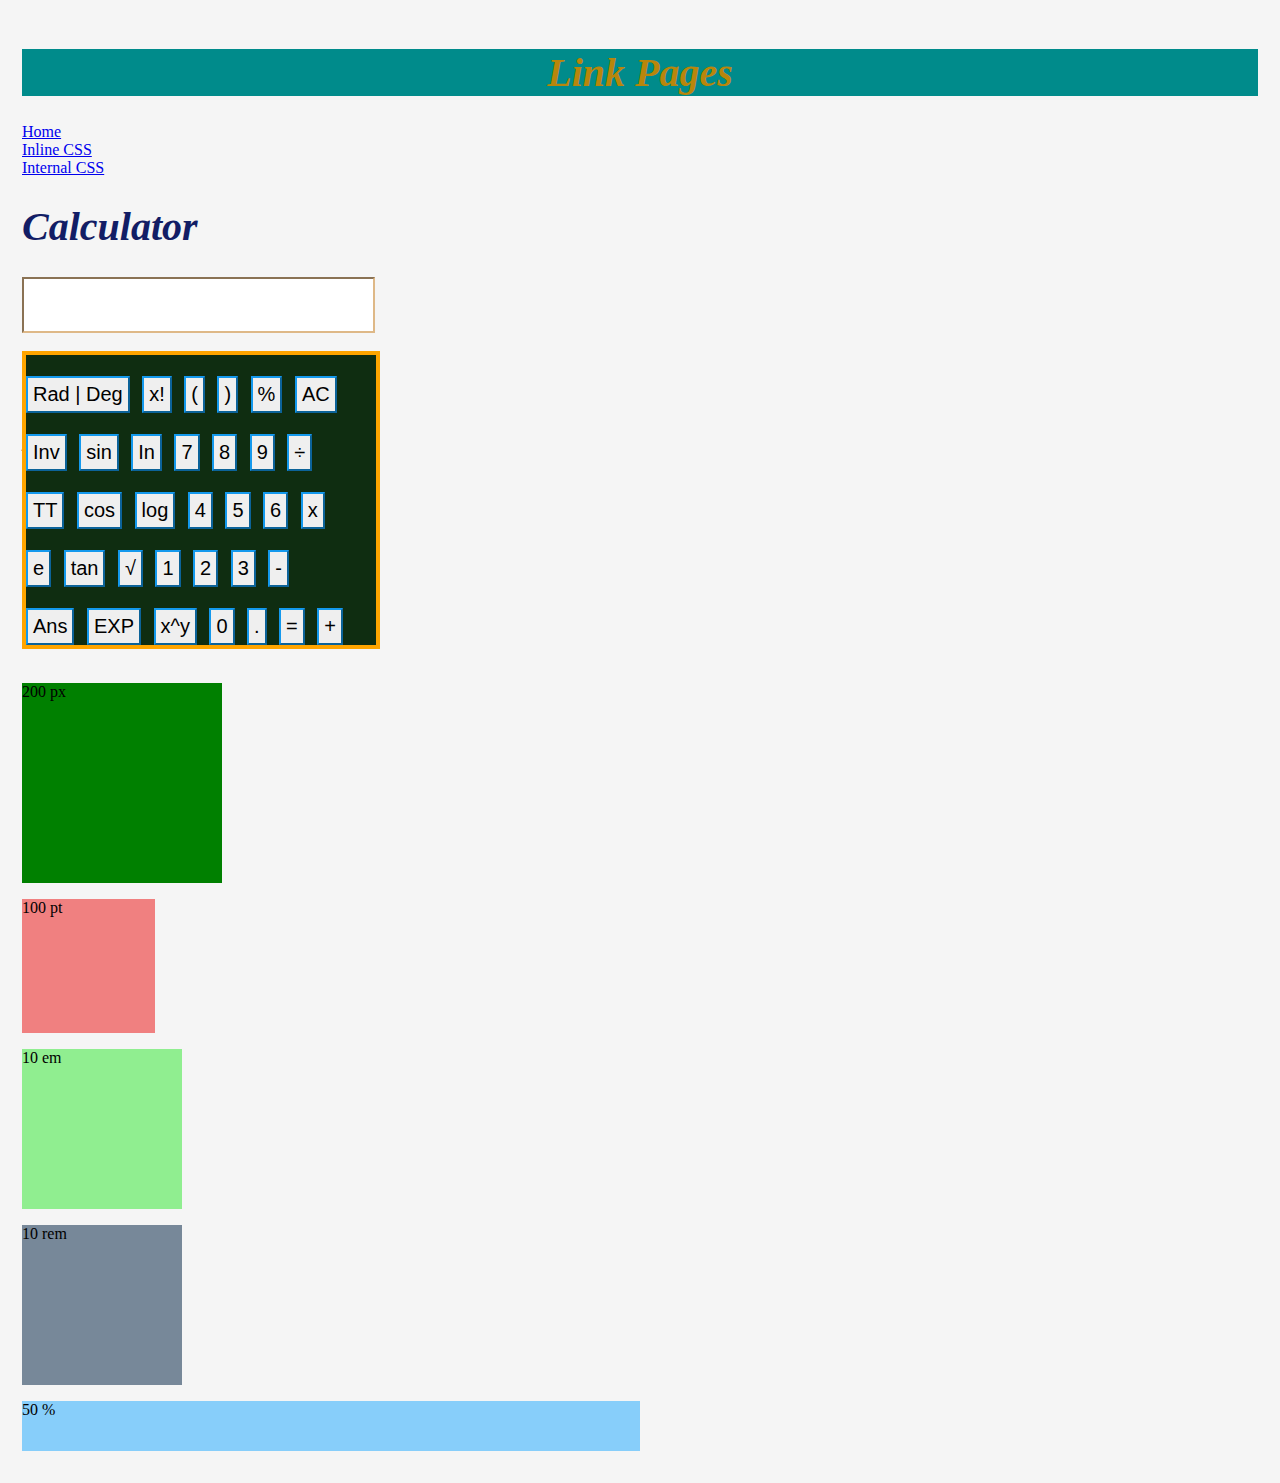
<file: pages/external.html>
<!DOCTYPE html>
<html lang="en">
<head>
   <meta charset="UTF-8">
   <meta http-equiv="X-UA-Compatible" content="IE=edge">
   <meta name="viewport" content="width=device-width, initial-scale=1.0">
   <title>External CSS</title>
    <link rel="stylesheet" type="text/css" href="../css/style.css">
    <link rel="icon" type="image" href="../favicon/external.png">
</head>
    
<body>
   <h1 style="color: darkgoldenrod;text-align:center; background-color:darkcyan;">Link Pages</h1>

  <a href="../index.html" target="_blank">Home</a><br>
   <a href="inline.html" target="_blank">Inline CSS</a><br>
    <a href="internal.html" target="_blank">Internal CSS</a><br>


   <h1>Calculator</h1>

   <div >

      <input class="box" type="text">
   </div><br>

   <div id="section1">
      <div class="b"> 

      <input type="submit" Value="Rad | Deg">  
      <input type="Button" Value="x!">
      <input type="Button" Value="(">
      <input type="Button" Value=")">
      <input type="Button" Value="%">
      <input type="Button" Value="AC"><br>
   

      <input type="Button" Value="Inv">
      <input type="Button" Value="sin">
      <input type="Button" Value="In">
      <input type="Button"  Value="7">
      <input type="Button" Value="8">
      <input type="Button" Value="9">
      <input type="Button" Value="÷"><br>
   
      <input type="Button" s Value="TT">
      <input type="Button" Value="cos">
      <input type="Button"  Value="log">
      <input type="Button" Value="4">
      <input type="Button" Value="5">
      <input type="Button" Value="6">
      <input type="Button" Value="x"><br>
   
      <input type="Button"  Value="e">
      <input type="Button" Value="tan">
      <input type="Button" Value="√">
      <input type="Button"  Value="1">
      <input type="Button" Value="2">
      <input type="Button" Value="3">
      <input type="Button" Value="-"><br>
   
      <input type="Button" Value="Ans">
      <input type="Button"  Value="EXP">
      <input type="Button" Value="x^y">
      <input type="Button" Value="0">
      <input type="Button" Value=".">
      <input type="Button" Value="=">
      <input type="Button" Value="+"><br>
</div>
   </div><br><br>

    <h1 class="head1 sec">I am Fahim Uddin</h1>
   <h2 class="head2 border">I am Fahim Uddin</h2>
   <h3 id="sec1">I am Fahim Uddin</h3>
   <h4 id="sec1" class="head3">I am Fahim Uddin</h4>
<div class="box"></div>

   <!-- measurement units -->
   <div class="pxsize">
      <p>200 px</p>
   </div>

   <div class="ptsize">
      <p>100 pt</p>
   </div>
   
   <div class="emsize">
      <p>10 em</p>
   </div>
   
   <div class="remsize">
      <p>10 rem</p>
   </div>
   
   <div class="persize">
      <p>50 %</p>
   </div>




</body>
</html>
</file>
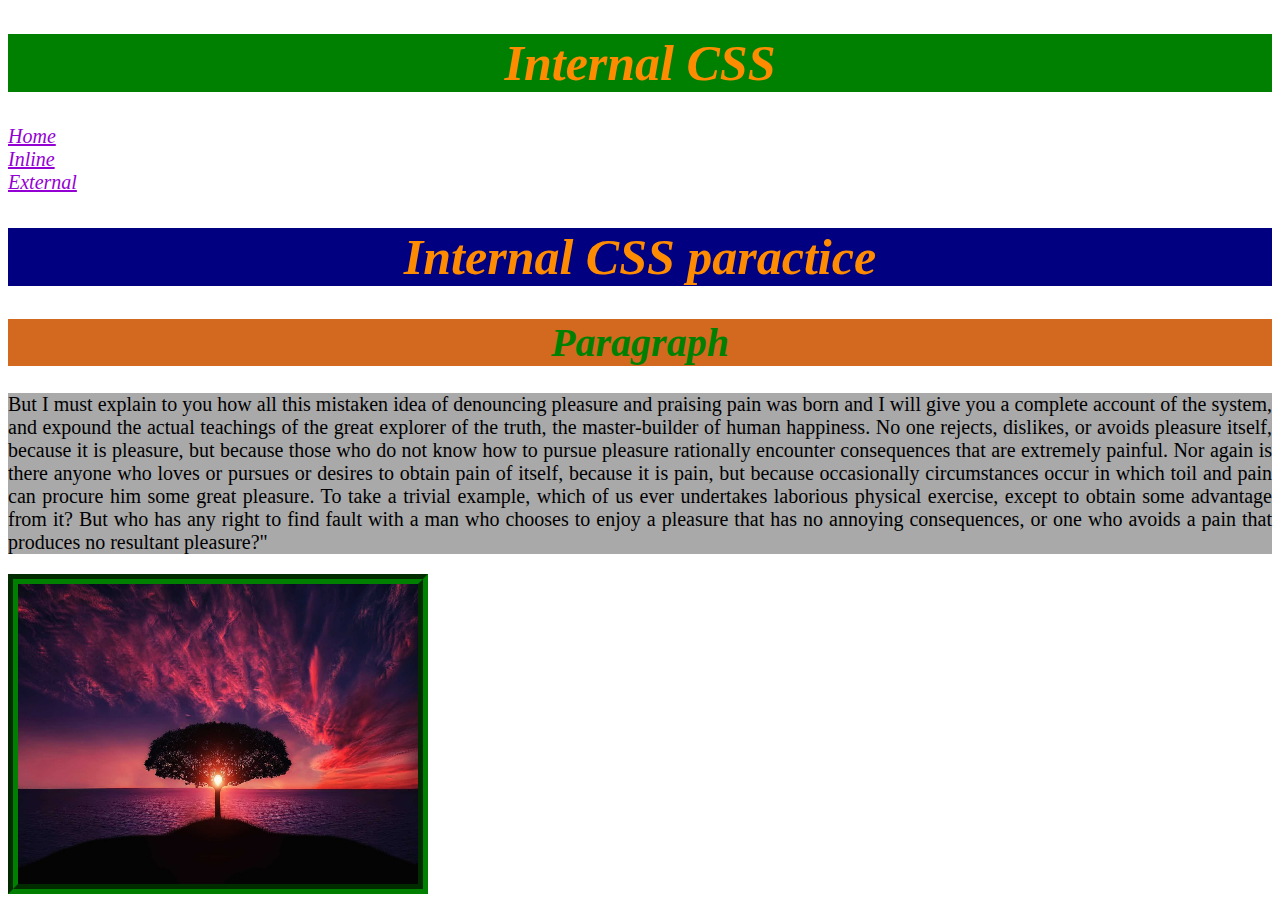
<file: pages/internal.html>
<!DOCTYPE html>
<html lang="en">
    <head>
        <meta charset="utf-8">
        <title> Internal CSS</title>
        <link rel="icon" type="image" href="../favicon/internal.png">


      <style type="text/css">
          h1{
            text-align: center;
            background-color: green;
            font-size: 50px;
            font-style: italic;
            color: darkorange;

          }
        a{

            font-size: 20px;
            color: darkviolet ;

            font-style: italic;
            text-align: center;
           

          }



        #section1{
            text-align: center;
            background-color: navy;
            font-size: 50px;
            font-style: italic;
            color: darkorange;
          }

        .section2{

            text-align: center;
            background-color: chocolate;
            font-size: 40px;
            font-style: italic;
            color: green;

        }


     .p{

        font-style: initial;
        text-align: justify;
        font-size: 20px;
        background-color: darkgrey;

        color: darkblack;

        }
        
  .pic img{
                    border: 10px;
                  
                   height: 300px;
                   width: 400px;

                    background-color: burlywood;
                   border-style: groove;
                   border-color: green;

          }




      </style>





    </head>


<body>

    <h1>Internal CSS</h1>
    <a href="../index.html" target="_blank">Home</a><br>
      <a href="inline.html" target="_blank">Inline</a><br>
        <a href="../external.html" target="_blank">External<br>
    </a>
    



        <h1 id="section1" >Internal CSS paractice</h1>
       

        <h1 class="section2">Paragraph</h1>
        <div class="p">
        <p>But I must explain to you how all this mistaken idea of denouncing pleasure and praising pain was born and I will give you a complete account of the system, and expound the actual teachings of the great explorer of the truth, the master-builder of human happiness. No one rejects, dislikes, or avoids pleasure itself, because it is pleasure, but because those who do not know how to pursue pleasure rationally encounter consequences that are extremely painful. Nor again is there anyone who loves or pursues or desires to obtain pain of itself, because it is pain, but because occasionally circumstances occur in which toil and pain can procure him some great pleasure. To take a trivial example, which of us ever undertakes laborious physical exercise, except to obtain some advantage from it? But who has any right to find fault with a man who chooses to enjoy a pleasure that has no annoying consequences, or one who avoids a pain that produces no resultant pleasure?"</p>
    </div>

        <div class="pic">
        <img src="../images/tree.jpg" alt="Tree">

        </div>










</body>

</htm>
</file>
<file: css/style.css>
body{

padding: 2px;
margin: 20px;

background-color: whitesmoke;



}




h1{

    font-size: 40PX;
  font-style: italic;
  color:#121d65;



}




.box{

    height: 50px;
    width:345px;
  border-color: burlywood ;
}
    

#section1{
    background-color: #0f2d11 ;
     border: 4px;

    position:absolute;
    width: 350px;
    font-size: 50px;
    border-color: orange;
    border-style: solid;
  
}


.b input{

 text-align: justify;
font-size: 20px;

color: black;

padding: 5px;

border-color: #1499ed;
float: center;



}









.pxsize {
    width: 200px;
    height: 200px;
    background-color:green;
    margin-bottom: 10px;
}

.ptsize {
    width: 100pt;
    height: 100pt;
    background-color: lightcoral;
    margin-bottom: 10px;
}

.emsize {
    width: 10em;
    height: 10em;
    background-color: lightgreen;
    margin-bottom: 10px;
}

.remsize {
    width: 10rem;
    height: 10rem;
    background-color: lightslategrey;
    margin-bottom: 10px;
}

.persize {
    width: 50%;
    height: 50px;
    background-color: lightskyblue;
    margin-bottom: 10px;
}

table{
    border: 1px solid black;
}
</file>
